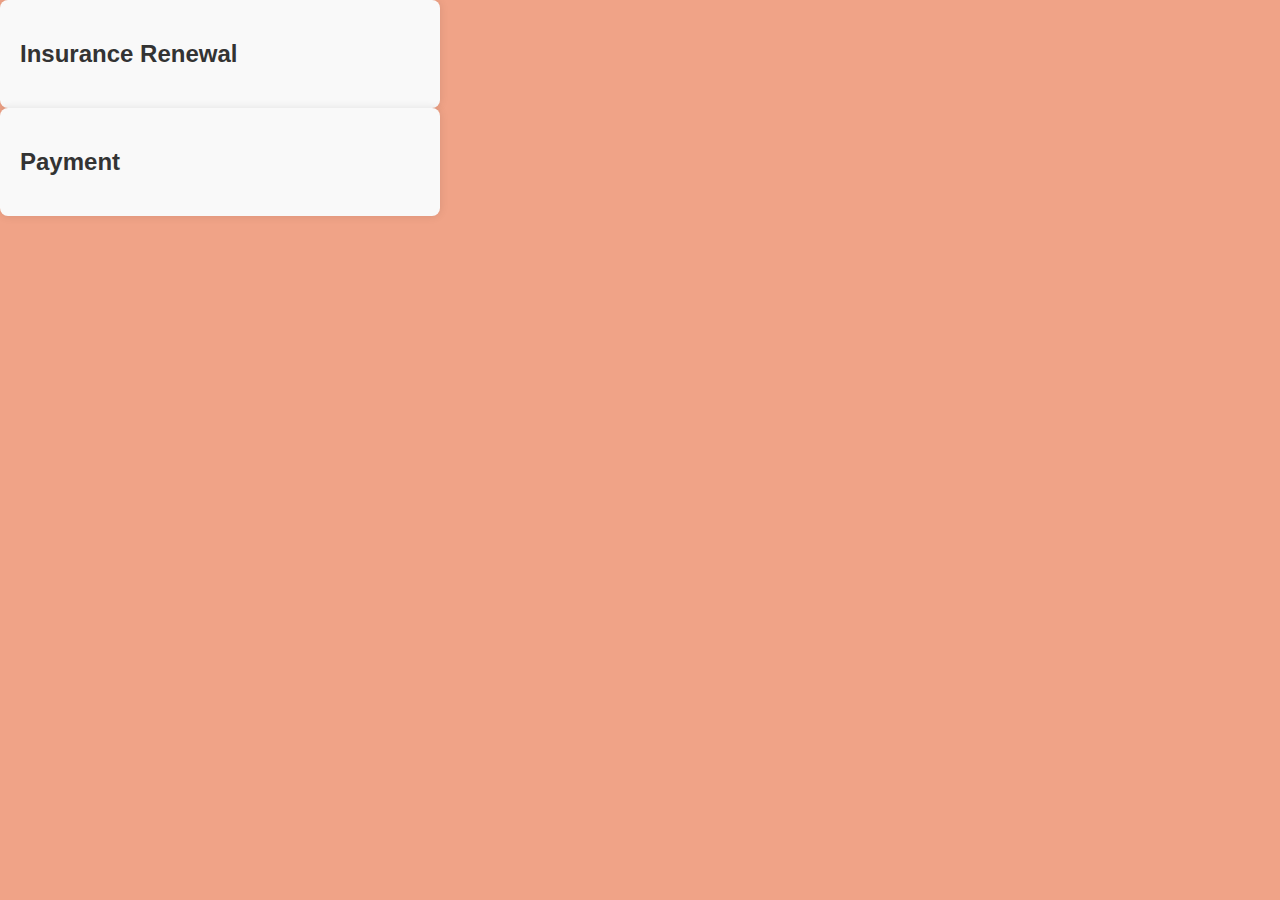
<file: index.html>
<!DOCTYPE html>
<html lang="en">
<head>
  <meta charset="UTF-8">
  <title>Insurance Renewal & Payment</title>
  <link rel="stylesheet" href="styles.css">
</head>
<body>
  <div class="insurance-renewal">
    <h2>Insurance Renewal</h2>
    <!-- Insurance renewal form inputs -->
    <form id="renewalForm">
      <!-- Policy details input fields -->
      <!-- Renewal submission button -->
    </form>
  </div>

  <div class="payment">
    <h2>Payment</h2>
    <!-- Payment information input fields -->
    <form id="paymentForm">
      <!-- Payment details input fields -->
      <!-- Payment submission button -->
    </form>
  </div>

  <script src="app.js"></script>
</body>
</html>
</file>
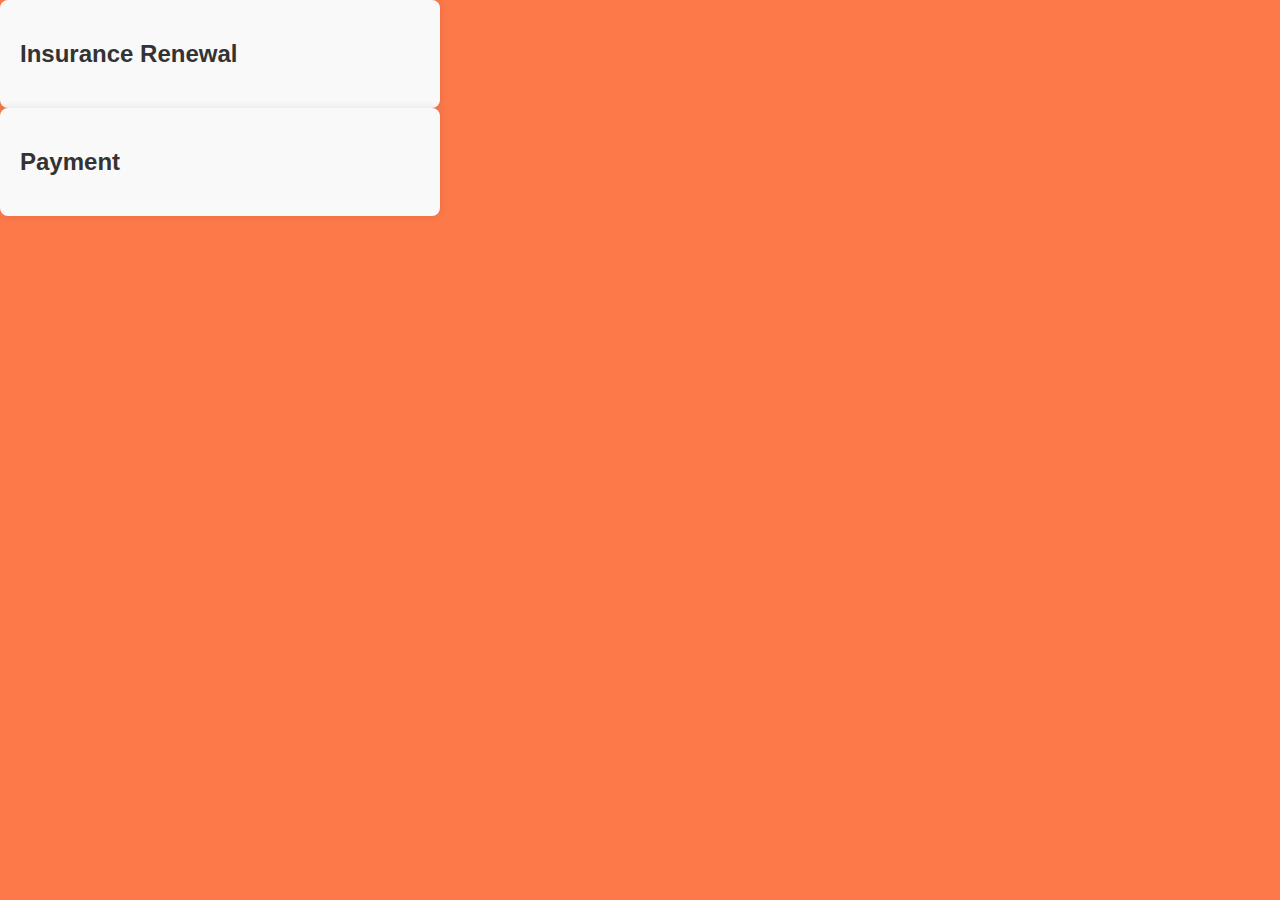
<file: Hackathon.project/index.html>
<!DOCTYPE html>
<html lang="en">
<head>
  <meta charset="UTF-8">
  <title>Insurance Renewal & Payment</title>
  <link rel="stylesheet" href="styles.css">
</head>
<body>
  <div class="insurance-renewal">
    <h2>Insurance Renewal</h2>
    <!-- Insurance renewal form inputs -->
    <form id="renewalForm">
      <!-- Policy details input fields -->
      <!-- Renewal submission button -->
    </form>
  </div>

  <div class="payment">
    <h2>Payment</h2>
    <!-- Payment information input fields -->
    <form id="paymentForm">
      <!-- Payment details input fields -->
      <!-- Payment submission button -->
    </form>
  </div>

  <script src="app.js"></script>
</body>
</html>
</file>
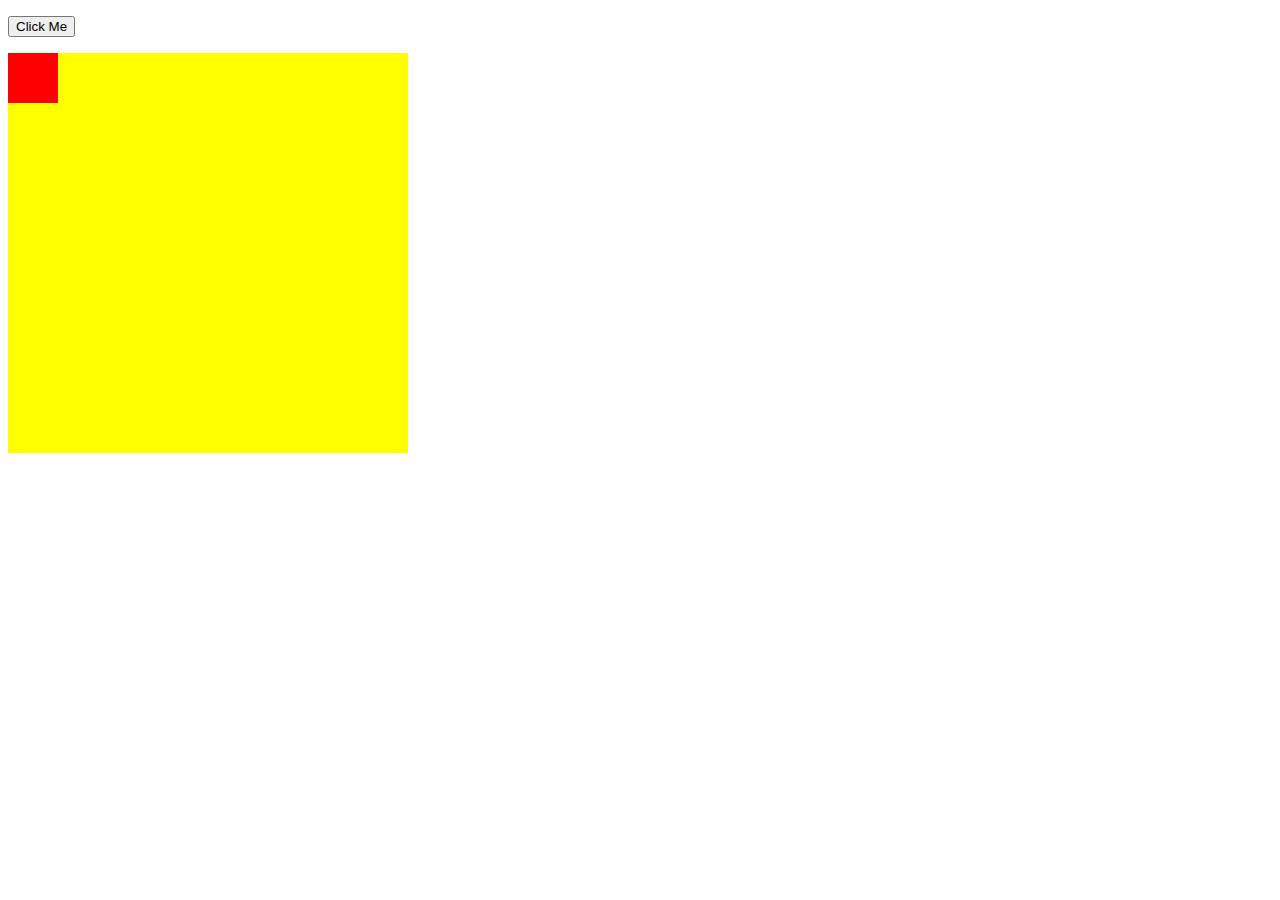
<file: exer2.html>
<!DOCTYPE html>
<html>
<head>
    <style>
    #container {
      width: 400px;
      height: 400px;
      position: relative;
      background: yellow;
    }
    #animate {
      width: 50px;
      height: 50px;
      position: absolute;
      background-color: red;
    }
    </style>
</head>
<body>
    <p><button onclick="myMove()">Click Me</button></p>
    <div id="container">
      <div id="animate"></div>
    </div>

    <script>
        function myMove() {
            var elem = document.getElementById("animate");
            var container = document.getElementById("container");
            var pos = 0;
            var id = setInterval(frame, 1);
            function frame() {
                if (pos == container.offsetWidth - elem.offsetWidth) {
                    clearInterval(id);
                } else {
                    pos++;
                    elem.style.left = pos + 'px';
                }
            }
        }
    </script>
</body>
</html>
</file>
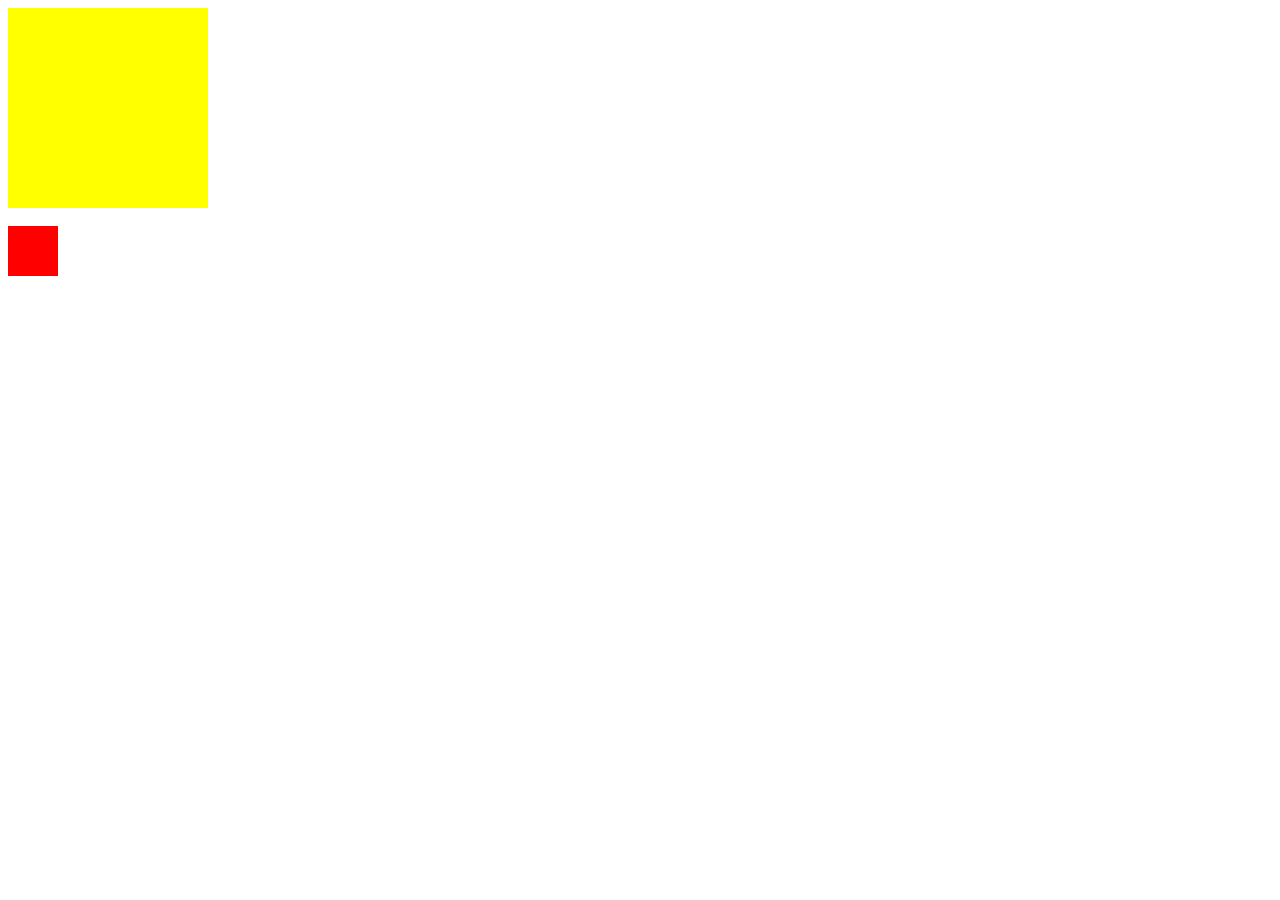
<file: exer3.html>
<!DOCTYPE html>
<html>
<head>
    <style>
    #target {
      width: 200px;
      height: 200px;
      position: relative;
      background: yellow;
    }
    #box {
      width: 50px;
      height: 50px;
      position: absolute;
      background-color: red;
      cursor: move; /* Change cursor to indicate draggable */
    }
    </style>
</head>
<body>
    <div id="target"></div>
    <br>
    <div id="box"></div>

    <script>
        // Get the box element
        var box = document.getElementById('box');

        // Set initial position of the box
        var initialX = 0;
        var initialY = 0;

        // Function to handle mouse down event
        function dragStart(e) {
            initialX = e.clientX - box.offsetLeft;
            initialY = e.clientY - box.offsetTop;
            window.addEventListener('mousemove', drag);
            window.addEventListener('mouseup', dragEnd);
        }

        // Function to handle mouse move event
        function drag(e) {
            e.preventDefault();
            var newX = e.clientX - initialX;
            var newY = e.clientY - initialY;
            box.style.left = newX + 'px';
            box.style.top = newY + 'px';
        }

        // Function to handle mouse up event
        function dragEnd() {
            window.removeEventListener('mousemove', drag);
            window.removeEventListener('mouseup', dragEnd);
        }

        // Add event listener for mouse down event on the box
        box.addEventListener('mousedown', dragStart);
    </script>
</body>
</html>
</file>
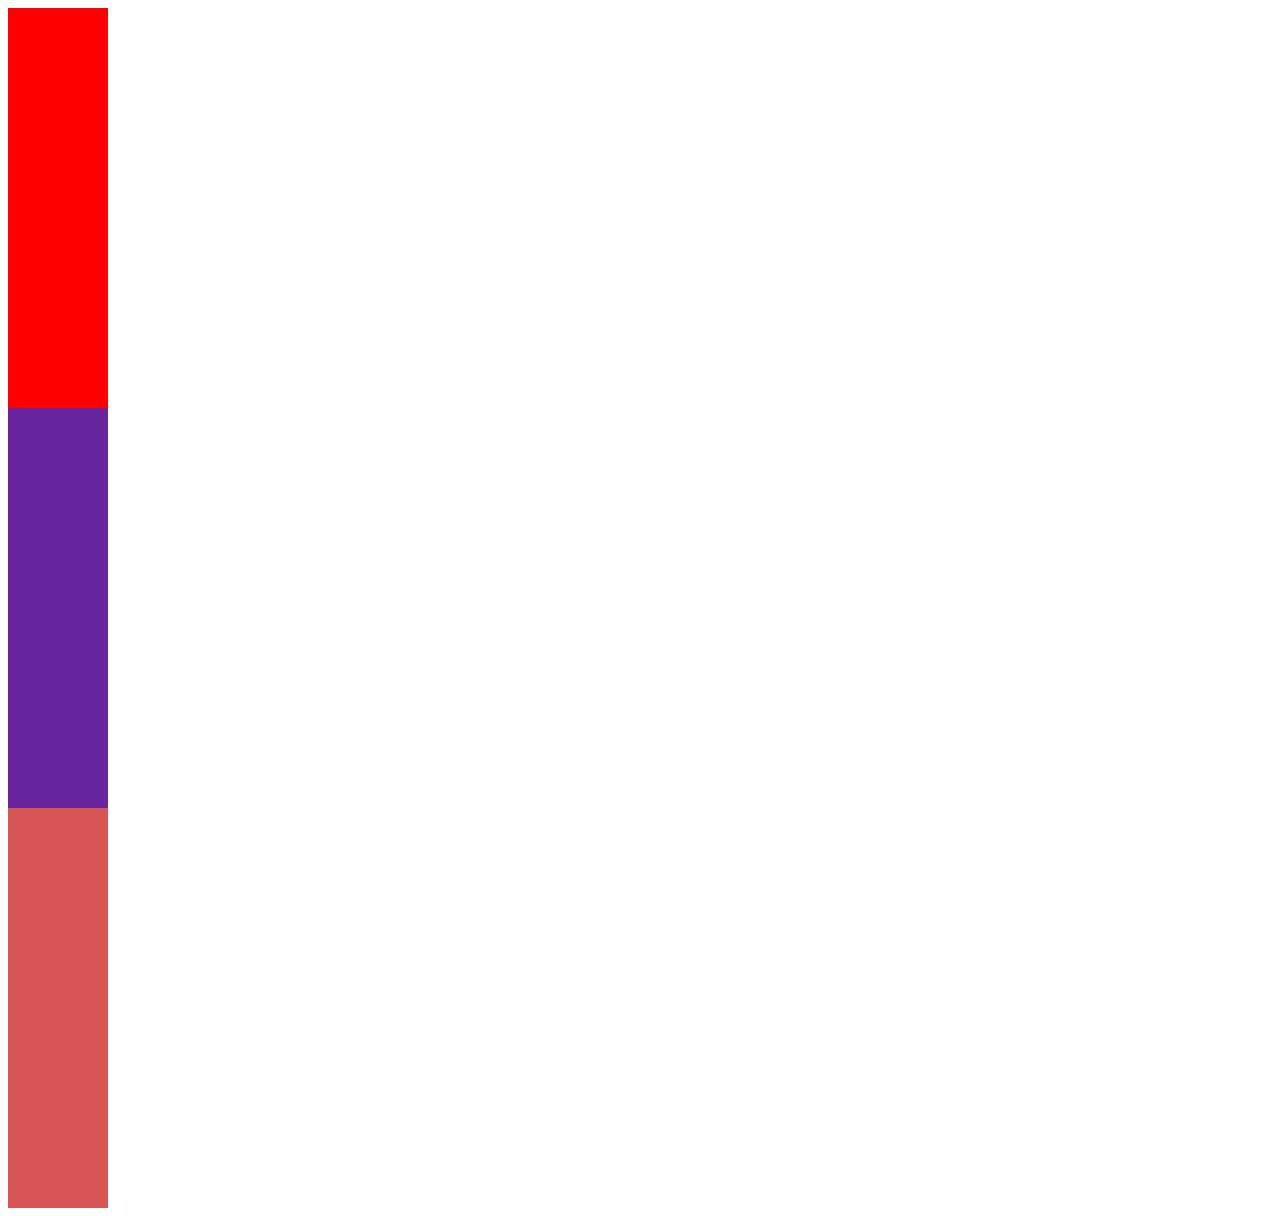
<file: week 1/css.html>
<!DOCTYPE html>
<html large"en">
    <head>
        <meta charset="UTF-8">
        <META NAME="VIEWPOINT" content="width=device-width, initial-scale=1.0">
            <title>Flex</title>
    </head>
      <body>
        <selection class="flex contaier">
            <div class="box"></div>
            <div class="box2"></div>
            <div class="box3"></div>

        </selection>

        <style>
            .flex-container{
                display:flex;
                flex-direction: row;
                flex-wrap: wrap;
                justify-content: space-around;

            }

            .box{
                background-color: red;
                width:100px;
                height:400px;

            }

            .box2{
                background-color: rgb(104, 37, 158);
                width:100px;
                height:400px;

            }

            .box3{
                background-color: rgb(216, 85, 85);
                width:100px;
                height:400px;

            }

        </style>

    </body>
</html>
</file>
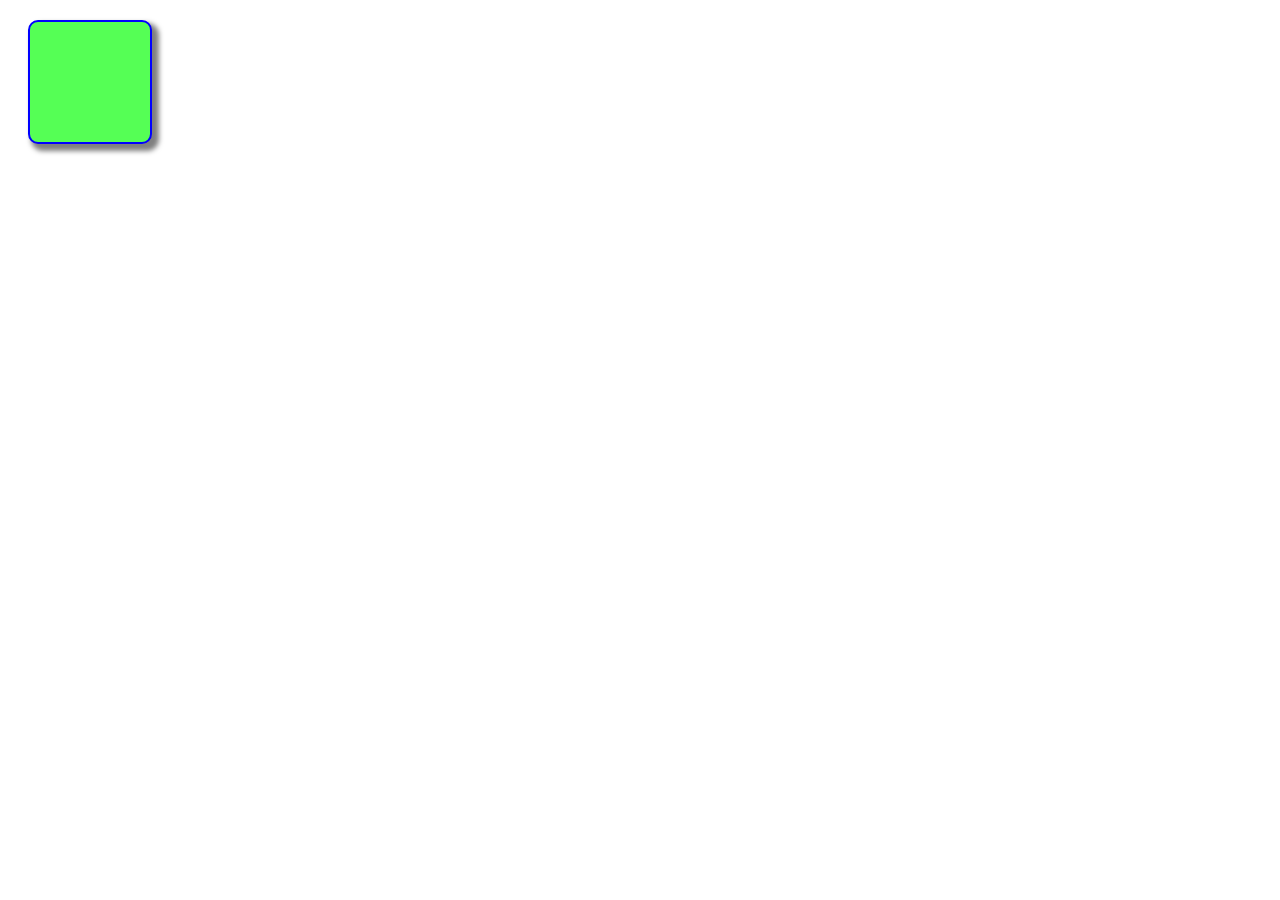
<file: week 1/day 1/Hello Everyone.ccs.html>
<!DOCTYPE html>
<html>
<head>
   
  <style>
    .green-square {
      width: 100px;
      height: 100px;
      background-color: rgb(85, 255, 85);
      margin: 20px; /* Adding margin */
      padding: 10px; /* Adding padding */
      border: 2px solid blue; /* Adding a blue solid border */
      border-radius: 10px; /* Adding border radius to make it rounded */
      box-shadow: 5px 5px 5px 2px rgba(0, 0, 0, 0.5); /* Adding a shadow */
    }
  </style>
</head>
<body>
  <div class="green-square"></div>
</body>
</html>
</file>
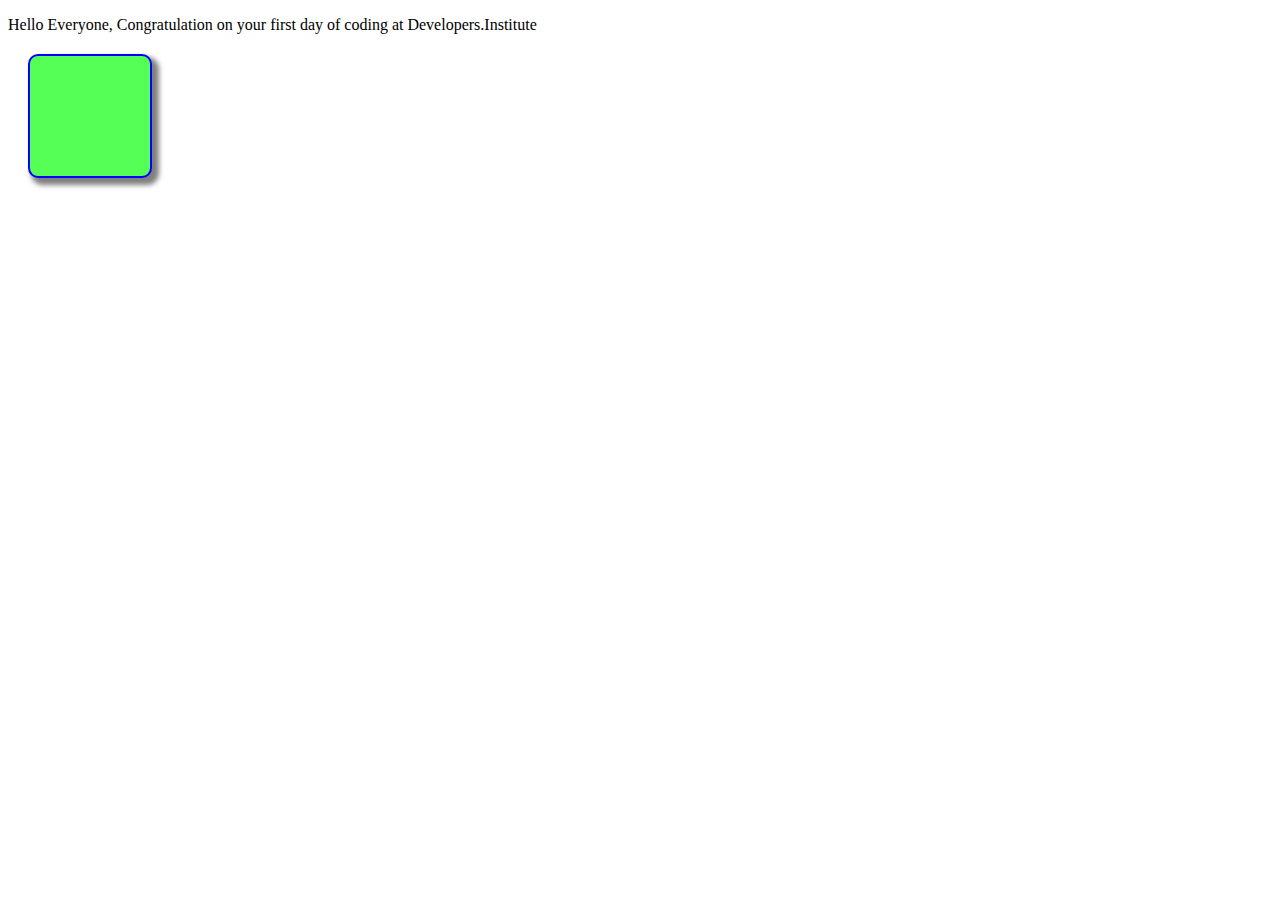
<file: week 1/day 1/Hello Everyone.html>
<!doctype html>
<head>
    <title>Styling Paragraph</title>
    <style>


    </style>

</head>
<body>
    <p class ="font-size; 18px. #FF5741; font-weight: italic; text aligne: center; font-family: 'time new roman;">
        Hello Everyone, Congratulation on your first day of coding at Developers.Institute 
    </p>
    
    <style>
        .green-square {
          width: 100px;
          height: 100px;
          background-color: rgb(85, 255, 85);
          margin: 20px; /* Adding margin */
          padding: 10px; /* Adding padding */
          border: 2px solid blue; /* Adding a blue solid border */
          border-radius: 10px; /* Adding border radius to make it rounded */
          box-shadow: 5px 5px 5px 2px rgba(0, 0, 0, 0.5); /* Adding a shadow */
        }
      </style>
    </head>
    <body>
      <div class="green-square"></div>

</body>
</html>
</file>
<file: styles.css>
/* Reset some default styles */
body, html {
  background-color:rgb(240, 163, 135) !important;
  margin: 0;
  padding: 0;
  font-family: Arial, sans-serif;
}

/* Main container */
.container {
  display: flex;
  justify-content: space-around;
  align-items: flex-start;
  padding: 20px;
}

/* Insurance Renewal Section */
.insurance-renewal {
  background-color: #f9f9f9;
  padding: 20px;
  border-radius: 8px;
  box-shadow: 0 0 10px rgba(0, 0, 0, 0.1);
  width: 40%;
  max-width: 400px;
}

.insurance-renewal h2 {
  margin-bottom: 20px;
  color: #333;
}

/* Payment Section */
.payment {
  background-color: #f9f9f9;
  padding: 20px;
  border-radius: 8px;
  box-shadow: 0 0 10px rgba(0, 0, 0, 0.1);
  width: 40%;
  max-width: 400px;
}

.payment h2 {
  margin-bottom: 20px;
  color: #333;
}
</file>
<file: Hackathon.project/styles.css>
/* Reset some default styles */
body, html {
  background-color:rgb(253, 121, 73) !important;
  margin: 0;
  padding: 0;
  font-family: Arial, sans-serif;
}

/* Main container */
.container {
  display: flex;
  justify-content: space-around;
  align-items: flex-start;
  padding: 20px;
}

/* Insurance Renewal Section */
.insurance-renewal {
  background-color: #f9f9f9;
  padding: 20px;
  border-radius: 8px;
  box-shadow: 0 0 10px rgba(0, 0, 0, 0.1);
  width: 40%;
  max-width: 400px;
}

.insurance-renewal h2 {
  margin-bottom: 20px;
  color: #333;
}

/* Payment Section */
.payment {
  background-color: #f9f9f9;
  padding: 20px;
  border-radius: 8px;
  box-shadow: 0 0 10px rgba(0, 0, 0, 0.1);
  width: 40%;
  max-width: 400px;
}

.payment h2 {
  margin-bottom: 20px;
  color: #333;
}
</file>
